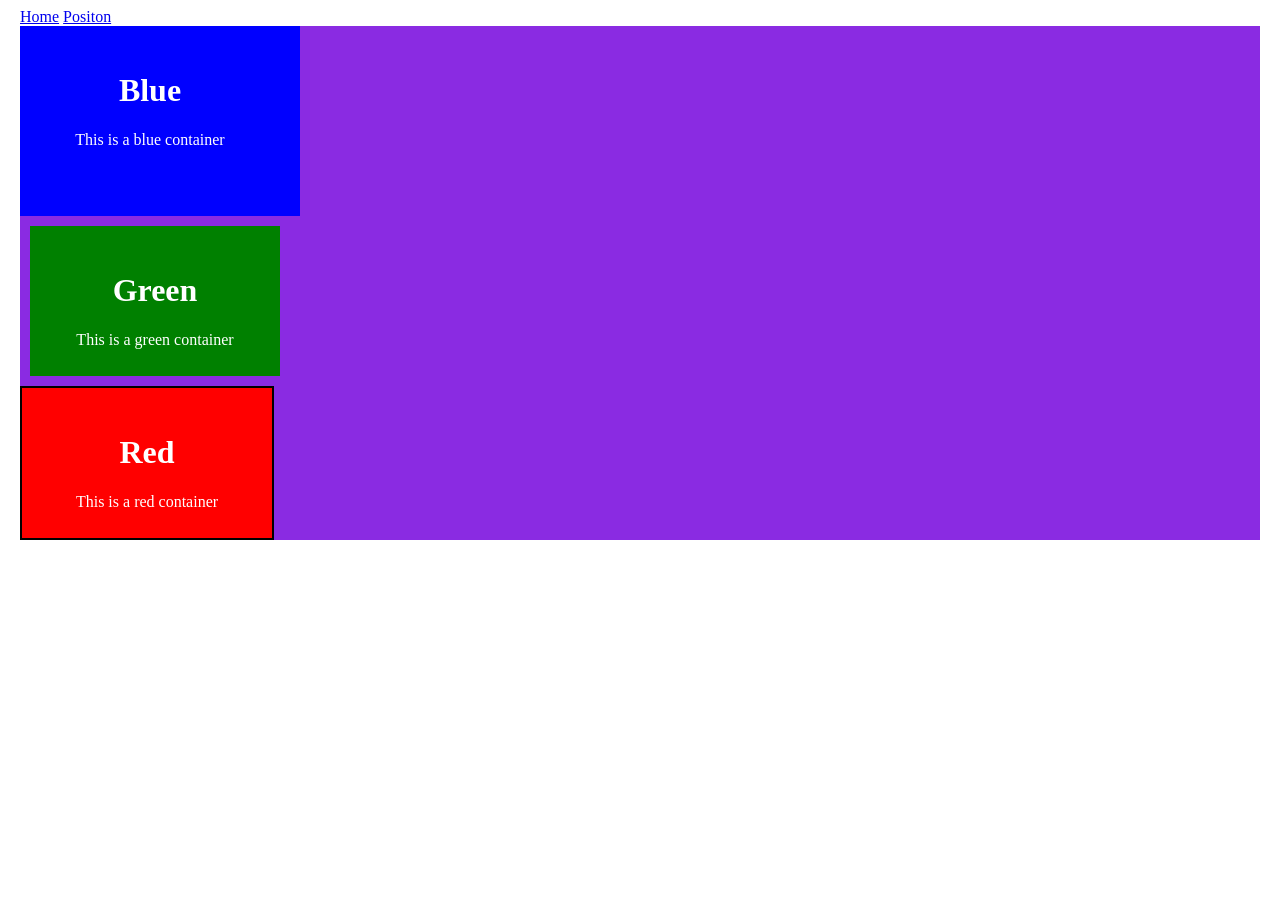
<file: about.html>
<!doctype html>
<html lang="en">
  <head>
    <meta charset="UTF-8" />
    <meta name="viewport" content="width=device-width, initial-scale=1.0" />
    <title>About CSS</title>

    <style>
      .example {
        background-color: blue;
        width: 200px;
        height: 100px;
        padding: 25px 50px 65px 30px; /* padding order is Top Right Bottom Left*/
        color: white;
      }
      .example-1 {
        background-color: green;
        width: 200px;
        height: 100px;
        padding: 25px;
        color: white;
        margin: 10px; /* Add a space from all the sides, can use margin-top,margin-left, margin-bottom,margin-right to specify which side you want margin to add onto*/
      }
      .example-2 {
        background-color: red;
        width: 200px;
        height: 100px;
        padding: 25px;
        color: white;
        border: 2.5px solid black; /* Adds a border to the container, can use border-top,border-bottom etc to specify the location*/
      }

      #main-example {
        background-color: blueviolet;
        text-align: center;
      }
    </style>
  </head>
  <body style="margin-left: 20px; margin-right: 20px;">
    <a href="index.html">Home</a>
    <a href="position.html">Positon</a>
    <!--Since Id is unique ID is used for  main containers and Classes used for sub containers-->
    <div id="main-example">
      <div class="example">
        <h1>Blue</h1>
        <p>This is a blue container</p>
      </div>

      <div class="example-1">
        <h1>Green</h1>
        <p>This is a green container</p>
      </div>

      <div class="example-2">
        <h1>Red</h1>
        <p>This is a red container</p>
      </div>
    </div>
  </body>
</html>
</file>
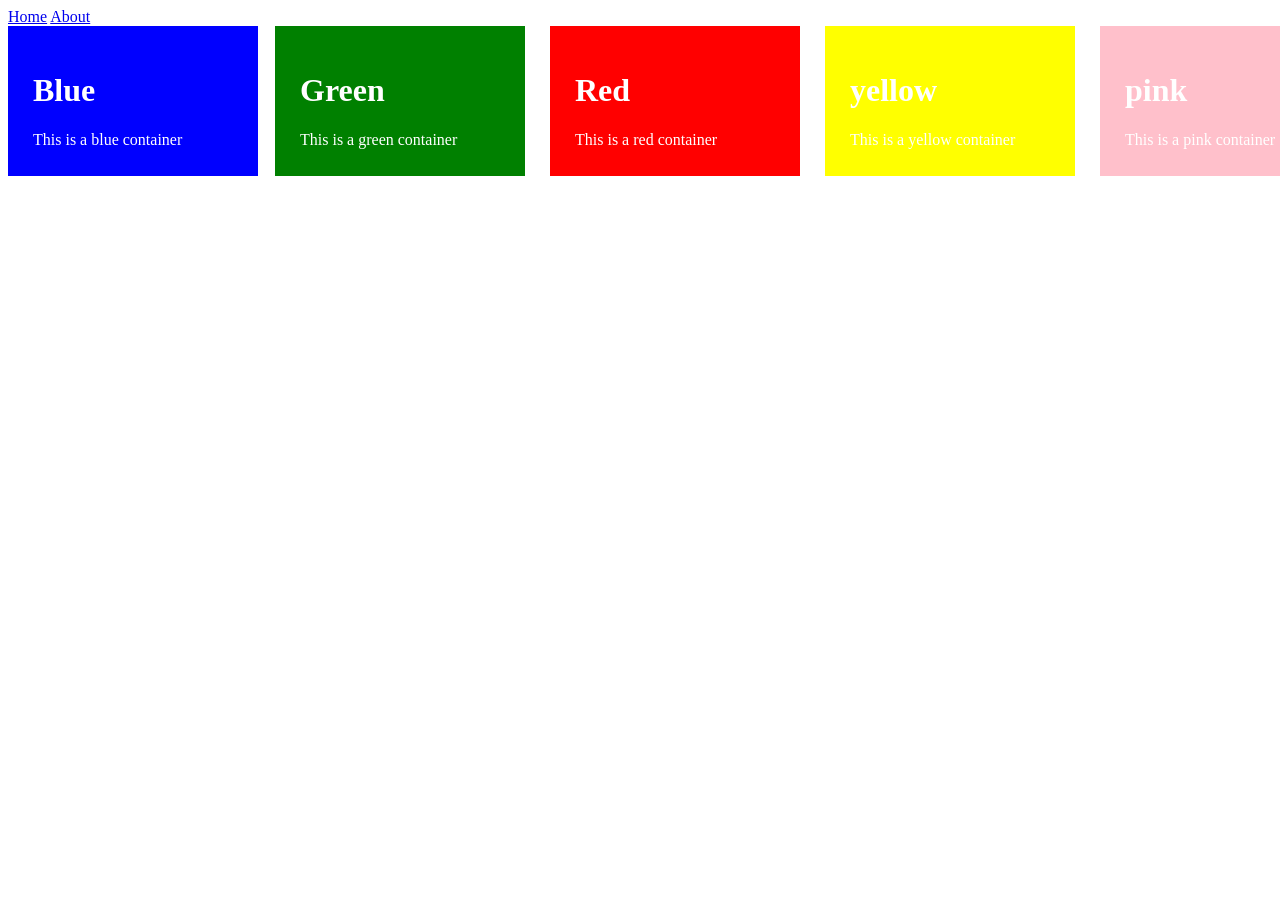
<file: position.html>
<!doctype html>
<html lang="en">
  <head>
    <meta charset="UTF-8" />
    <meta name="viewport" content="width=device-width, initial-scale=1.0" />
    <title>position CSS</title>

    <style>
      .example {
        background-color: blue;
        width: 200px;
        height: 100px;
        padding: 25px;
        color: white;
        /* position: relative; Relative positioning takes the location of the same positoning */
        position: absolute; /*This takes the positoning of the top and left of the web page*/
      }
      .example-1 {
        background-color: green;
        width: 200px;
        height: 100px;
        padding: 25px;
        color: white;
        position: absolute;
        left: 275px;
      }
      .example-2 {
        background-color: red;
        width: 200px;
        height: 100px;
        padding: 25px;
        color: white;
        position: absolute;
        left: 550px;
      }
      .example-3 {
        background-color: yellow;
        width: 200px;
        height: 100px;
        padding: 25px;
        color: white;
        position: absolute;
        left: 825px;
      }
      .example-4 {
        background-color: pink;
        width: 200px;
        height: 100px;
        padding: 25px;
        color: white;
        position: absolute;
        left: 1100px;
      }
    </style>
  </head>

  <body>
    <a href="index.html">Home</a>
    <a href="about.html">About</a>
    <div class="example">
      <h1>Blue</h1>
      <p>This is a blue container</p>
    </div>

    <div class="example-1">
      <h1>Green</h1>
      <p>This is a green container</p>
    </div>

    <div class="example-2">
      <h1>Red</h1>
      <p>This is a red container</p>
    </div>

    <div class="example-3">
      <h1>yellow</h1>
      <p>This is a yellow container</p>
    </div>

    <div class="example-4">
      <h1>pink</h1>
      <p>This is a pink container</p>
    </div>
  </body>
</html>
</file>
